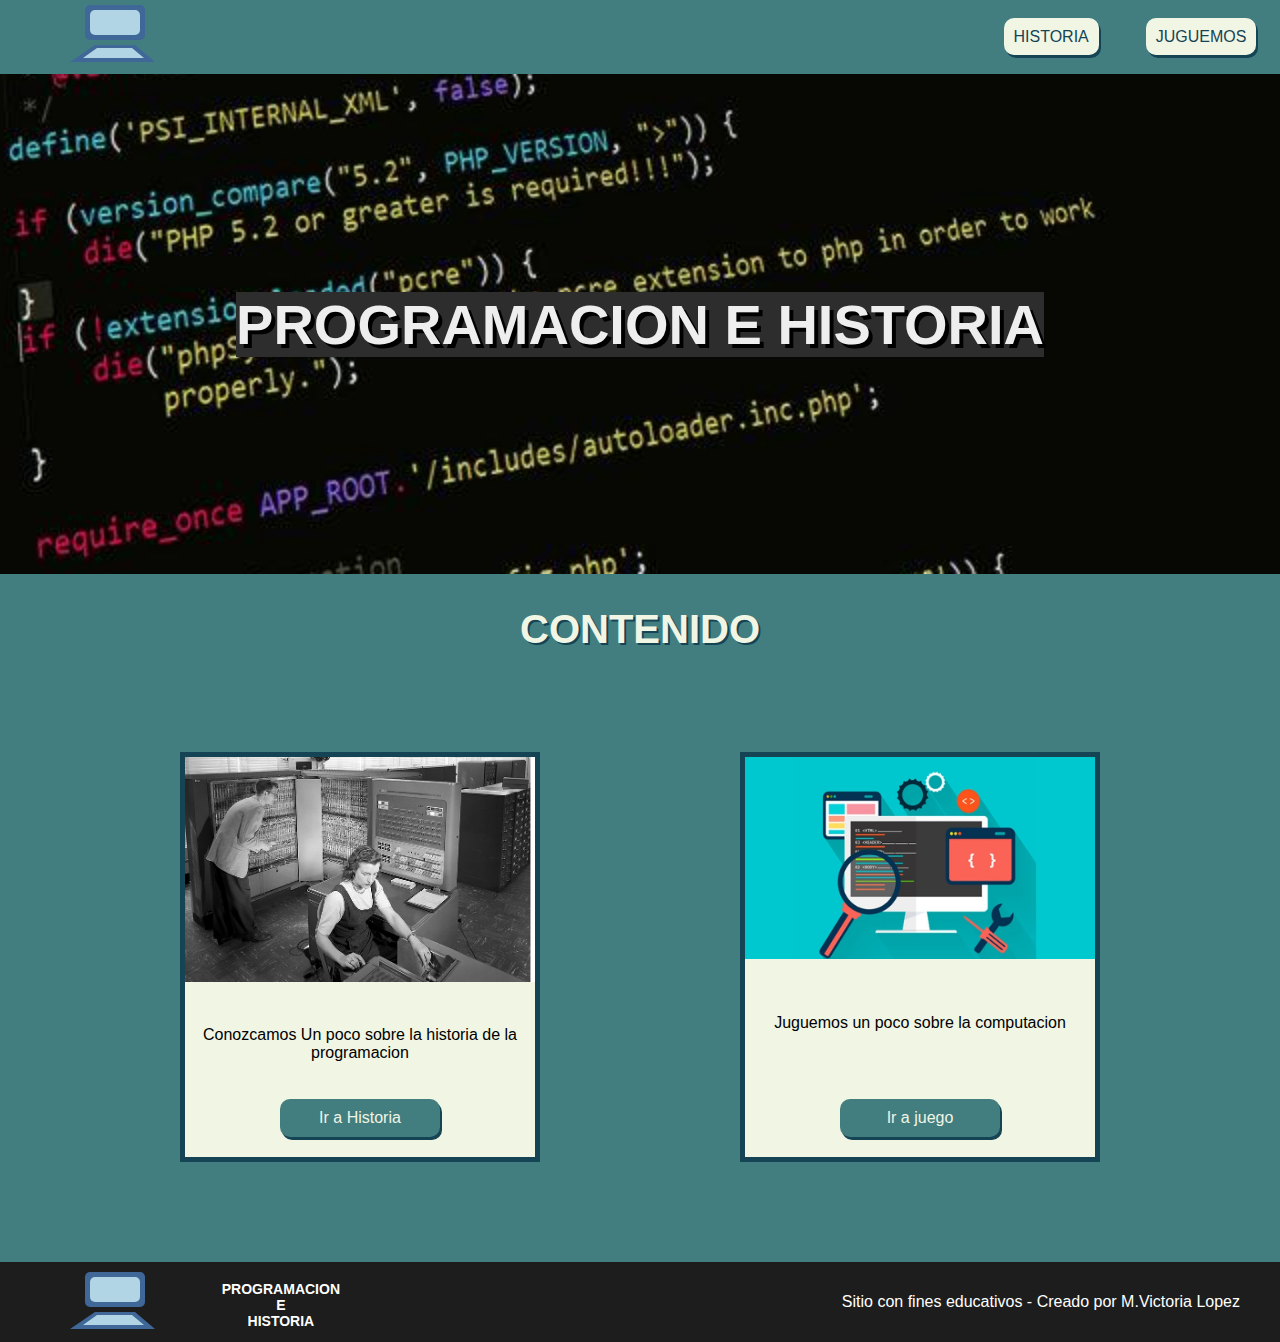
<file: index.html>
<!DOCTYPE html>
<html lang="en">
<head>
    <meta charset="UTF-8">
    <meta http-equiv="X-UA-Compatible" content="IE=edge">
    <meta name="viewport" content="width=device-width, initial-scale=1.0">
    <link rel="stylesheet" href="style.css">
    <link rel="icon" href="./assets/imagenes/logo.svg">
    <title>Proyecto-Final</title>
</head>

<body>
    <nav>
        <a href="./index.html">
            <svg width="200" height="70">
                <rect x="45" y="5" width="60" height="35" rx="5" id="mon1" fill="#3F6797"></rect>
                <rect x="50" y="10" width="50" height="25" rx="5" id="mon2" fill="#B1D5E4"></rect>
                <polygon points="55 45 ,95 45,115 62,30 62" fill="#3F6797" id="tec1"></polygon>
                <polygon points="57 48 ,92 48,104 58,43 58" fill="#B1D5E4" id="tec2"></polygon>
            </svg>
        </a>

        <ul class="menu">
            <li class="item-menu"><a class="item-link bg-color" href="./historia.html">HISTORIA</a></li>
            <li class="item-menu"><a class="item-link bg-color" href="./juego.html">JUGUEMOS</a></li>
        </ul>
    </nav>

    <header>
    <h1>PROGRAMACION E HISTORIA</h1>         
    </header>

        <h2>CONTENIDO</h2>     
    <main class="cont-cards">
  <!-- cards categorias -->
           <div class="contenedores card bg-color">
               <img class="img-card" src="./Info-Trabajo-Final/assets/imagenes/img1.jpg" alt="imagen=producto">
               <p class="info-card">Conozcamos Un poco sobre la historia de la programacion </p>
               <a class="boton item-link" href="./historia.html">Ir a Historia</a>
           </div>

            <div class="contenedores card bg-color">
                <img class="img-card" src="./Info-Trabajo-Final/assets/imagenes/img2.jpg" alt="imagen=producto">
                <p class="info-card">Juguemos un poco sobre la computacion</p>
                <a class="boton" href="./juego.html">Ir a juego</a>
            </div>
    </main>

   <footer class="contenedores-footer">
        <div class="contenedores-footer cont-footer">
            <svg width="200" height="70">
                <rect x="45" y="5" width="60" height="35" rx="5" id="mon1" fill="#3F6797"></rect>
                <rect x="50" y="10" width="50" height="25" rx="5" id="mon2" fill="#B1D5E4"></rect>
                <polygon points="55 45 ,95 45,115 62,30 62" fill="#3F6797" id="tec1"></polygon>
                <polygon points="57 48 ,92 48,104 58,43 58" fill="#B1D5E4" id="tec2"></polygon>
            </svg>
            <h3 class="titulo-footer">PROGRAMACION <br> E <br> HISTORIA </h3>
        </div>
           <div>Sitio con fines educativos - Creado por M.Victoria Lopez</div>
    </footer>
  
    <script src="./script.js"></script>

</body>
</html>
</file>
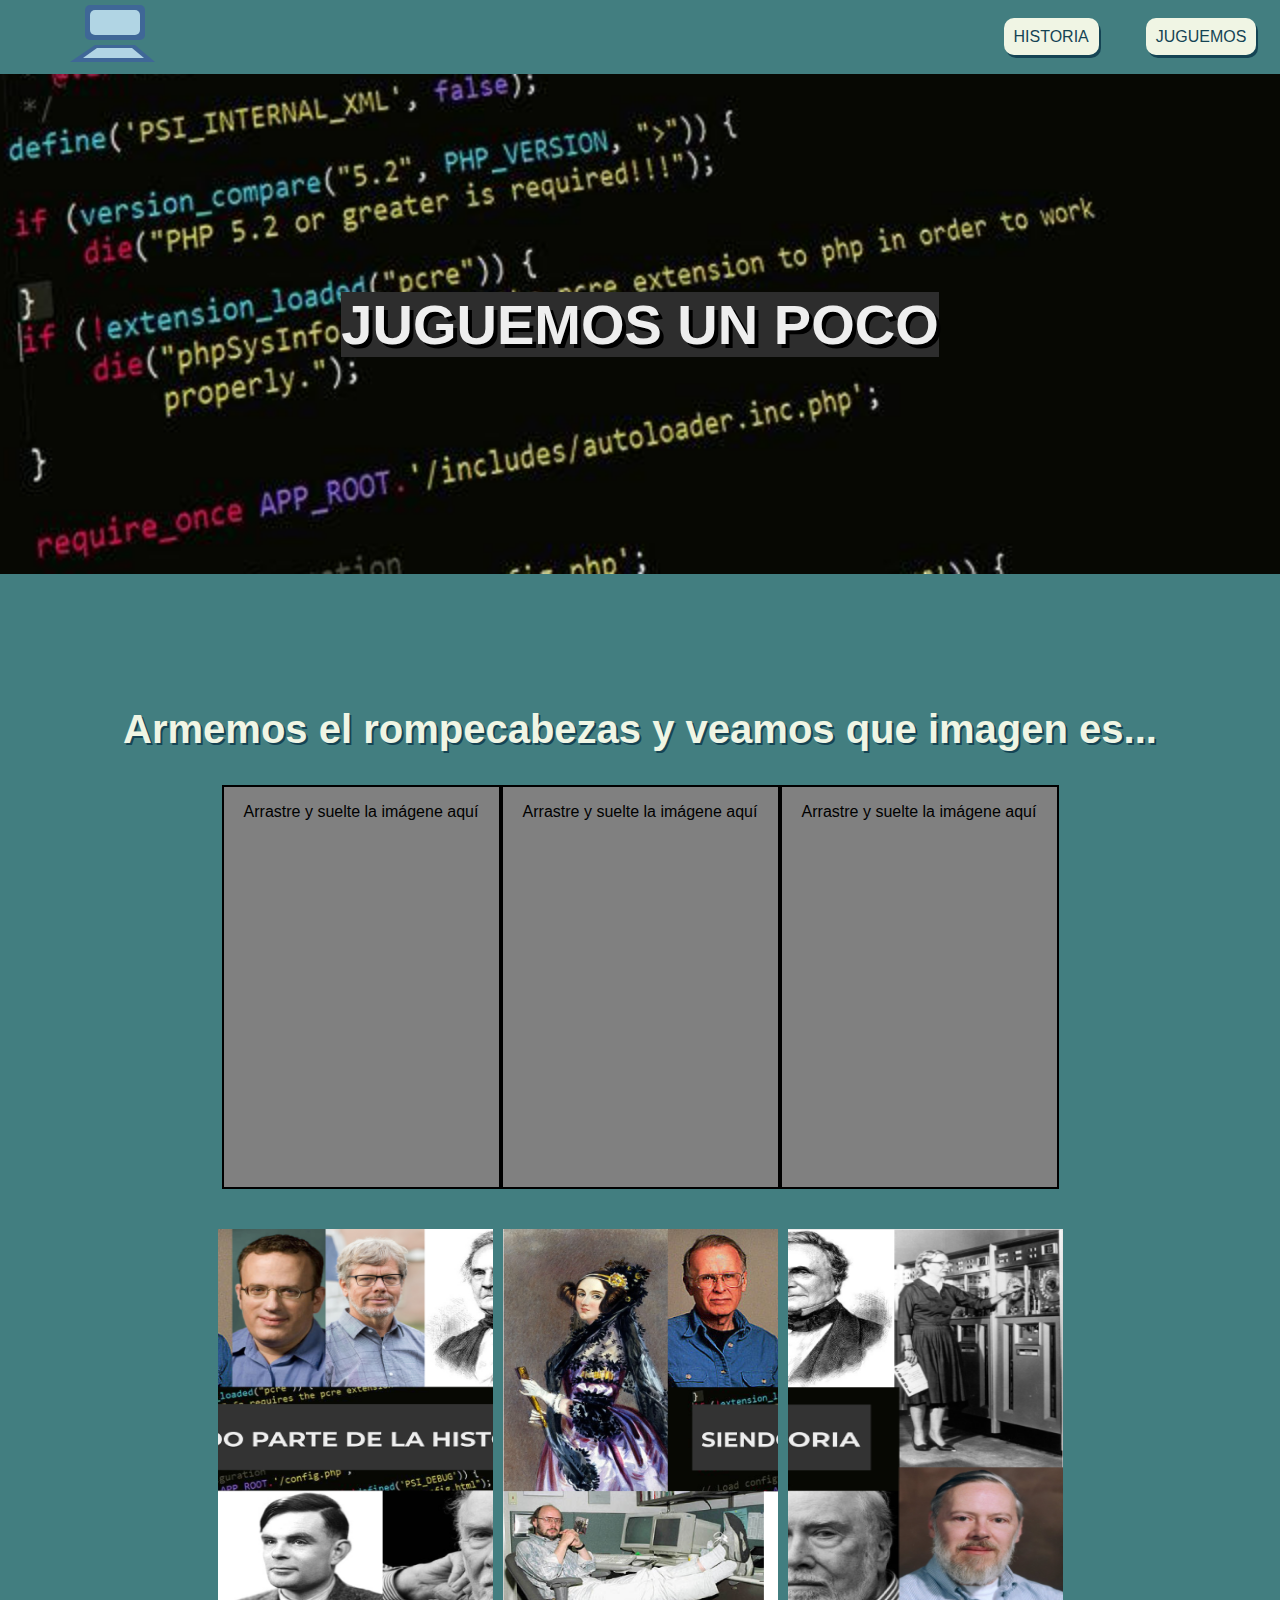
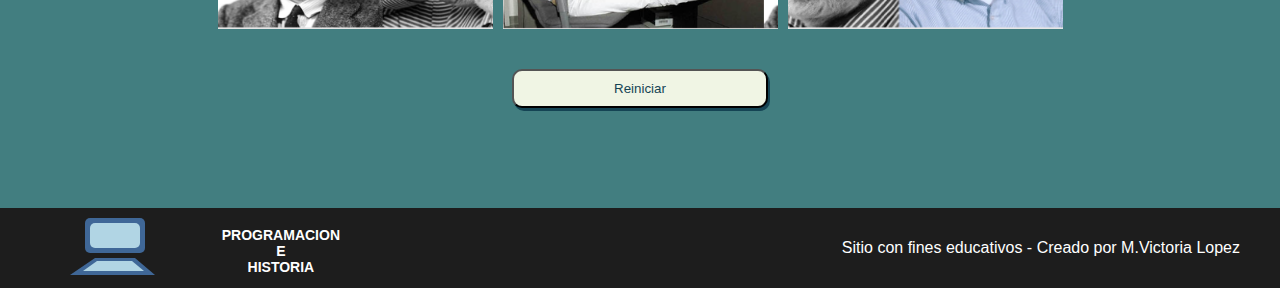
<file: juego.html>
<!DOCTYPE html>
<html lang="en">
<head>
    <meta charset="UTF-8">
    <meta http-equiv="X-UA-Compatible" content="IE=edge">
    <meta name="viewport" content="width=device-width, initial-scale=1.0">
    <link rel="stylesheet" href="style.css">
    <link rel="icon" href="./assets/imagenes/logo.svg">
    <title>Proyecto-Final</title>
</head>
<body>
    <nav>
        <a href="./index.html">
             <svg width="200" height="70">
                <rect x="45" y="5" width="60" height="35" rx="5" id="mon1" fill="#3F6797"></rect>
                <rect x="50" y="10" width="50" height="25" rx="5" id="mon2" fill="#B1D5E4"></rect>
                <polygon points="55 45 ,95 45,115 62,30 62" fill="#3F6797" id="tec1"></polygon>
                <polygon points="57 48 ,92 48,104 58,43 58" fill="#B1D5E4" id="tec2"></polygon>
            </svg>
        </a>

        <ul class="menu">
            <li class="item-menu"><a class="item-link bg-color botones-video" href="./historia.html">HISTORIA</a></li>
            <li class="item-menu"><a class="item-link bg-color botones-video" href="./juego.html">JUGUEMOS</a></li>
        </ul>
    </nav>

    <header>
    <h1> JUGUEMOS UN POCO</h1>         
    </header>

<main class="cont-juego">
<h2>Armemos el rompecabezas y veamos que imagen es...</h2>

        <section class="contenedores">
            <div class="cajas-vacias">
                <div id="caja1">
                    <p>Arrastre y suelte la imágene aquí</p>
                </div>
                <div id="caja2">
                    <p>Arrastre y suelte la imágene aquí</p>
                </div>
                <div id="caja3">
                    <p>Arrastre y suelte la imágene aquí</p>
                </div>
            </div>
            <div id="caja-img">
                <img id="imagen1" src="./Info-Trabajo-Final/assets/imagenes/rompe2.png" alt="imagen">
                <img id="imagen2" src="./Info-Trabajo-Final/assets/imagenes/Rompe1.png" alt="imagen">
                <img id="imagen3" src="./Info-Trabajo-Final/assets/imagenes/Rompe3.png" alt="imagen">
            </div>
        </section>
        <button class="item-menu reinicio bg-color" onclick="reiniciar()">Reiniciar</button>
    </main>

    <footer class="contenedores-footer">
        <div class="contenedores-footer cont-footer">
            <svg width="200" height="70">
                <rect x="45" y="5" width="60" height="35" rx="5" id="mon1" fill="#3F6797"></rect>
                <rect x="50" y="10" width="50" height="25" rx="5" id="mon2" fill="#B1D5E4"></rect>
                <polygon points="55 45 ,95 45,115 62,30 62" fill="#3F6797" id="tec1"></polygon>
                <polygon points="57 48 ,92 48,104 58,43 58" fill="#B1D5E4" id="tec2"></polygon>
            </svg>
            <h3 class="titulo-footer">PROGRAMACION <br> E <br> HISTORIA </h3>
        </div>
           <div>Sitio con fines educativos - Creado por M.Victoria Lopez</div>
    </footer>

    <script src="./scriptjuego.js"></script> 
</body>
</html>
</file>
<file: style.css>
body{
    margin: 0px;
    background-color: #427E80;
    color:#F0F5E4;
    font-family: 'Montserrat', sans-serif;
}
.bg-color{
    background-color: #F0F5E4;
}

/*------Menu-----*/
nav{
    display: flex;
    justify-content: space-between;
    align-items: center;
    margin-left: 40px;
}

.menu{
    display: flex;
    width: 300px;
    justify-content: space-around;
}
.item-menu{
    list-style: none;
    
}

.item-link{
    box-shadow: 2px 3px #154454;
    border-radius: 10px;
    padding: 10px;
    text-decoration: none;
    color: #154454;
    font-weight: 300;
}

.item-menu:active{
    box-shadow: 0px 0px darkgray;
    transform: translate(3px, 2px);
}

rect#mon1, polygon#tec1 {
    animation: celeste ease-in 5s;
    animation-iteration-count: 1;
}

rect#mon2, polygon#tec2 {
    animation: azul ease-in 5s;
    animation-iteration-count: 1;
}

@keyframes celeste {
    0% {
        transform: translate(0,-10px);
        opacity: 0;
    }
    
    20% {
        transform: translate(0,-10px);
        opacity: 0;
    }
    30% {
        transform: translate(0,0);
        opacity: 1;
    }
    90% {
        transform: translate(0,0);
        opacity: 1;
    }
    100% {
        transform: translate(0,0);
        opacity: 1;
    }
}

@keyframes azul {
    0% {
        transform: translate(0,-10px);
        opacity: 0;
    }
    
    30% {
        transform: translate(0,-10px);
        opacity: 0;
    }
    40% {
        transform: translate(0,0);
        opacity: 1;
    }
    90% {
        transform: translate(0,0);
        opacity: 1;
    }
    100% {
        transform: translate(0,0);
        opacity: 1;
    }    
}
/*----Banner---*/
header{
    background-image: url(./Info-Trabajo-Final/assets/imagenes/codigo.jpeg);
    background-position-x: 50%;
    background-position-y: 0px;
    background-attachment: fixed;
    height: 500px;
    background-size: cover;
    color: #eeeeee;
    font-size: 28px;
    display: flex;
    justify-content: space-around;
    align-items: center;
    padding: 0px 100px;
}

h1{
    background-color: #2D2D2D;
    text-shadow: 4px 4px black;
    text-align: center;
}

h2{
    text-shadow: 2px 2px #154454;
    font-size: 40px;
    text-align: center;
}

/*----Main Index----*/
.cont-cards{
    margin: 100px 0px;
    width: 100%;
    display: flex;
    justify-content: space-evenly;
    gap: 20px;
}

.card {
    width: 350px;
    height: 400px;
    border: 5px solid #154454;
    justify-content: space-between;
  }

.img-card {
   width: 100%;
}

.info-card {
    width: 90%;
    text-align: center;
    height: 30px;
}

p{
    color: black; 
}

.text-hist {
    width: 45%;
}

.boton{
    padding: 10px;
    border-radius: 10px;
    background-color: #427E80;
    font-family: Arial, Helvetica, sans-serif;
    box-shadow: 2px 3px #154454;
    text-align: center;
    text-decoration: none;
    width: 40%;
    margin-bottom: 20px;
    color: #F0F5E4;
}

.boton:active{
    box-shadow: 0px 0px darkgray;
    transform: translate(3px, 2px);
}

/*-------Main-Historia------*/
.contenedores{
    display: flex;
    flex-direction: column;
    align-items: center;
}
.cont-historia {
    justify-content: center;
    padding-top: 20px;
  }

.card-hist {
    display: flex;
    justify-content: space-around;
    align-items: center;
    padding: 80px 50px;
    gap: 20px;
}

.cont-video {
    justify-content: center;
    padding: 100px 0px;
  }

.video {
    padding: 5px;
    background-color: black;
    width: 70%;
}

video{
    width: 100%;
}

.barra {
    background-color: #1d1d1d;
    border-radius: 10px;
    padding: 2px 5px;
    display: flex;
    justify-content: space-between;
}

.reproductor {
    display: flex;
    gap: 20px;
  }

#iniciar, #pausar {
    width: 80px;
}

.tiempo {
    padding-top: 28px;
    padding-right: 10px;
    font-family: Arial, Helvetica, sans-serif;
    color: white;
}

/*----Main Juego-----*/
.cont-juego{
    padding: 100px 20px;
}

.cajas-vacias {
    display: flex;
    flex-direction: row;
}

#caja1, #caja2, #caja3 {
    width: 275px;
    height: 400px;
    display: inline-block;
    border: 2px solid black;
    background-color: grey;
    text-align: center;
}
#caja-img {
    display: flex;
    flex-direction: row;
    gap: 10px;
    margin: 40px;
  }

#imagen1, #imagen2, #imagen3 {
    width: 275px;
    height: 400px;
}

.reinicio {
    display: flex;
    margin: auto;
    padding: 10px 100px;
    box-shadow: 2px 3px #154454;
    border-radius: 10px;
    text-decoration: none;
    color: #154454;
}

/*------Footer----*/

.contenedores-footer{
    display: flex;
    justify-content: space-between;
}

footer{
    background-color: #1d1d1d;
    height: 80px;
    align-items: center;
    padding: 0px 40px;
    color: white;
}

svg{
    margin: 0;
}
.cont-footer {
    width: 300px;
    height: 70px;
}

.titulo-footer {
    font-size: 14px;
    text-align: center;
}
</file>
